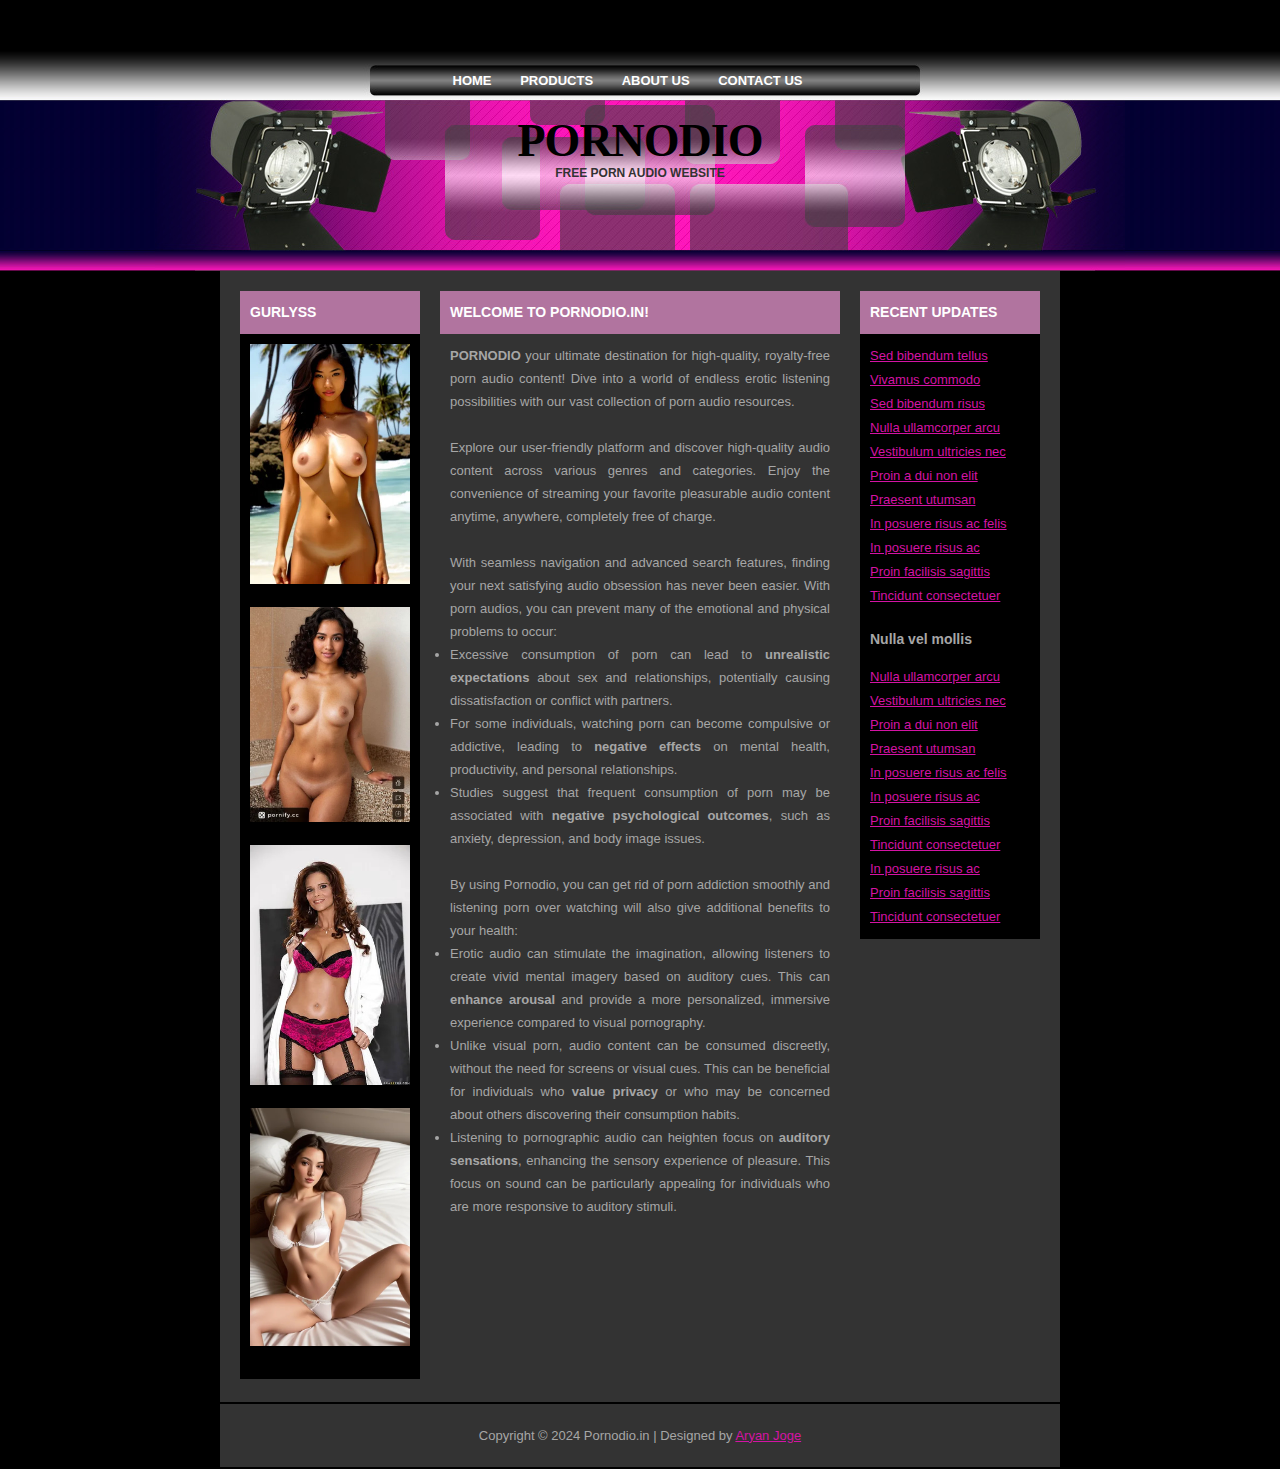
<file: index.html>
<!DOCTYPE html PUBLIC "-//W3C//DTD XHTML 1.0 Transitional//EN" "http://www.w3.org/TR/xhtml1/DTD/xhtml1-transitional.dtd">
<html xmlns="http://www.w3.org/1999/xhtml">
<head>  
  
<title>PORN AUDIO</title>
<meta http-equiv="content-type" content="text/html; charset=utf-8" />
<link href="default.css" rel="stylesheet" type="text/css" media="screen" />
</head>
 
<body>
<div id="menu">
  <ul>
    <li class="first"><a href="index.html">Home</a></li>
    <li><a href="product.html">Products</a></li>
    <li><a href="about.html">About Us</a></li>
    <li><a href="contact.html">Contact Us</a></li>
  </ul>
  <div style="clear: both;">&nbsp;</div>
</div>
<div id="header">
  <h1>PORNODIO</h1>
  <h2>Free Porn Audio Website</h2>
</div>
<div id="content">
  <div id="colOne">
    <h2>Gurlyss</h2>
    <div class="content">
      <img src="images/boy.jpg" alt="Example Image" width="160"> <br> <br>
      <img src="images/ref.jpg" alt="Example Image" width="160"> <br> <br>
      <img src="images/girl.jpg" alt="Example Image" width="160"> <br> <br>
      <img src="images/reft.jpg" alt="Example Image" width="160"> <br> <br>
    </div>
  </div>
  <div id="colTwo">
    <h2>Welcome to Pornodio.in!</h2>
    <div class="content">
      <p><strong>PORNODIO</strong> your ultimate destination for high-quality, 
        royalty-free porn audio content! Dive into a world of endless erotic listening possibilities 
        with our vast collection of porn audio resources. <br> <br> Explore our user-friendly platform and discover 
        high-quality audio content across various genres and categories. Enjoy the convenience of streaming 
        your favorite pleasurable audio content anytime, anywhere, completely free of charge.<br> <br>  With seamless navigation and 
        advanced search features, finding your next satisfying audio obsession has never been easier. With porn audios, you can prevent
        many of the emotional and physical problems to occur:</p>
      <ul>
        <li>Excessive consumption of porn can lead to <strong>unrealistic expectations</strong> about sex and 
          relationships, potentially causing dissatisfaction or conflict with partners. </li>
        <li>For some individuals, watching porn can become compulsive or addictive, leading 
          to <strong>negative effects</strong> on mental health, productivity, and personal relationships.</li>
        <li> Studies suggest that frequent consumption of porn may be associated with <strong>negative psychological outcomes</strong>,
           such as anxiety, depression, and body image issues.</li><br>
      </ul>
      
      <p>By using Pornodio, you can get rid of porn addiction smoothly and listening porn over watching will also give additional benefits to your health: </p>
      <ul>
        <li>Erotic audio can stimulate the imagination, allowing listeners to create vivid mental imagery based 
          on auditory cues. This can <strong>enhance arousal</strong> and provide a more personalized, immersive experience compared to visual pornography. </li>
        <li> Unlike visual porn, audio content can be consumed discreetly, without the need for screens or visual cues. This can be beneficial for individuals 
          who <strong>value privacy</strong> or who may be concerned about others discovering their consumption habits.</li>
        <li>Listening to pornographic audio can heighten focus on <strong>auditory sensations</strong>, enhancing the sensory experience of 
          pleasure. This focus on sound can be particularly appealing for individuals who are more responsive to auditory stimuli.</li>
      </ul>
      
    </div>
  </div>
  <div id="colThree">
    <h2>Recent Updates</h2>
    <div class="content">
      <ul>
        <li><a href="#">Sed bibendum tellus </a></li>
        <li><a href="#">Vivamus commodo </a></li>
        <li><a href="#">Sed bibendum risus </a></li>
        <li><a href="#">Nulla ullamcorper arcu </a></li>
        <li><a href="#">Vestibulum ultricies nec</a></li>
        <li><a href="#">Proin a dui non elit</a></li>
        <li><a href="#">Praesent utumsan </a></li>
        <li><a href="#">In posuere risus ac felis</a></li>
        <li><a href="#">In posuere risus ac </a></li>
        <li><a href="#">Proin facilisis sagittis </a></li>
        <li><a href="#">Tincidunt consectetuer</a></li>
      </ul>
      <h3>Nulla vel mollis</h3>
      <ul>
        <li><a href="#">Nulla ullamcorper arcu </a></li>
        <li><a href="#">Vestibulum ultricies nec</a></li>
        <li><a href="#">Proin a dui non elit</a></li>
        <li><a href="#">Praesent utumsan </a></li>
        <li><a href="#">In posuere risus ac felis</a></li>
        <li><a href="#">In posuere risus ac </a></li>
        <li><a href="#">Proin facilisis sagittis </a></li>
        <li><a href="#">Tincidunt consectetuer</a></li>
        <li><a href="#">In posuere risus ac </a></li>
        <li><a href="#">Proin facilisis sagittis </a></li>
        <li><a href="#">Tincidunt consectetuer</a></li>
      </ul>
    </div>
  </div>
  <div style="clear: both;">&nbsp;</div>
</div>
<div id="footer">
  <p class="copyright">Copyright &copy; 2024 Pornodio.in | Designed by <a href="https://aryanjoge.fun/">Aryan Joge</a></p>
</div>
</body>
</html>
</file>
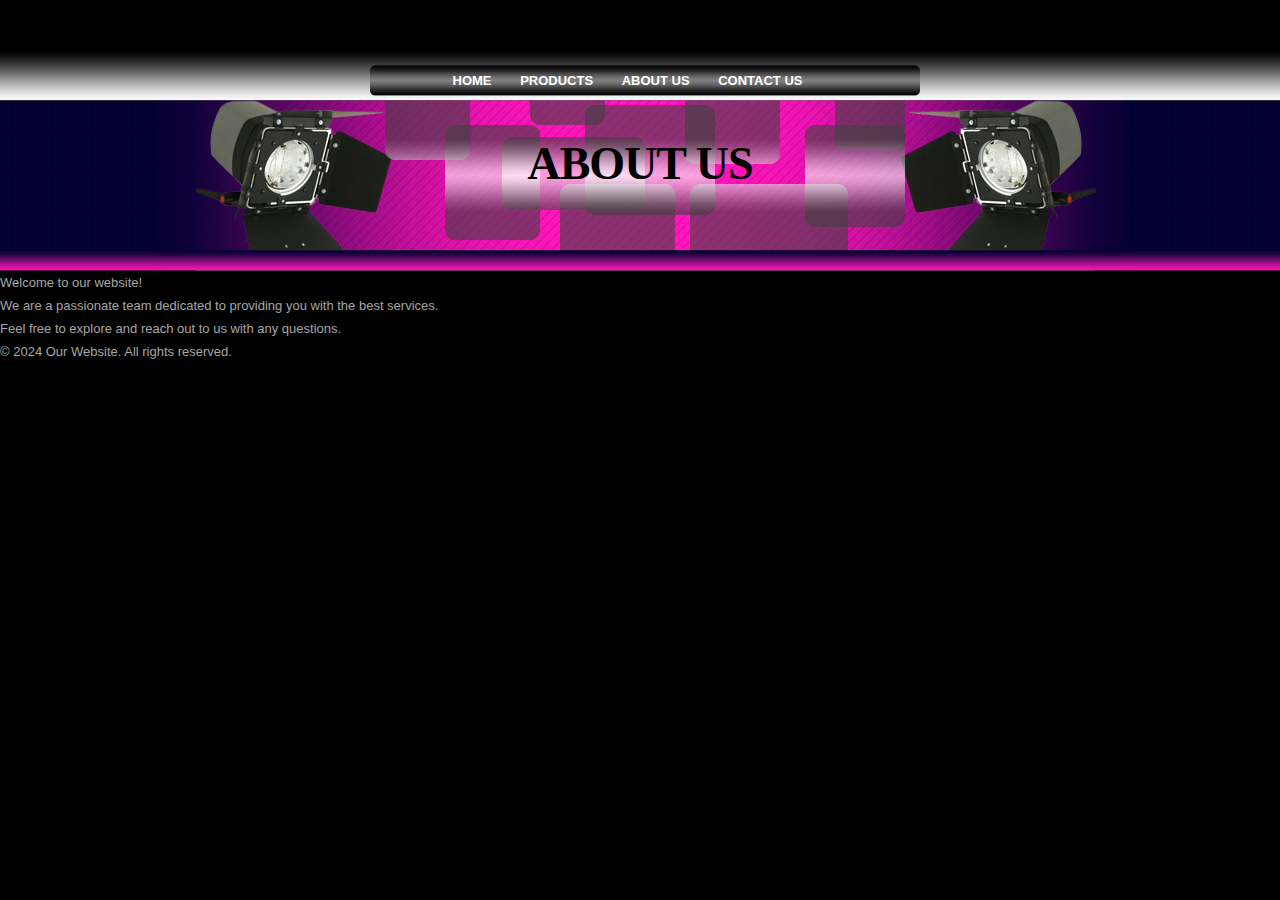
<file: about.html>
<!DOCTYPE html PUBLIC "-//W3C//DTD XHTML 1.0 Transitional//EN" "http://www.w3.org/TR/xhtml1/DTD/xhtml1-transitional.dtd">
<html xmlns="http://www.w3.org/1999/xhtml">
<head>  
  
<title>PORN AUDIO</title>
<meta http-equiv="content-type" content="text/html; charset=utf-8" />
<link href="default.css" rel="stylesheet" type="text/css" media="screen" />
</head>
<body>
<div id="menu">
  <ul>
    <li class="first"><a href="index.html">Home</a></li>
    <li><a href="product.html">Products</a></li>
    <li><a href="about.html">About Us</a></li>
    <li><a href="contact.html">Contact Us</a></li>
  </ul>
  <div style="clear: both;">&nbsp;</div>
</div>
<div id="header">
  <h1><br>ABOUT US</h1>
</div>

   
    </style>
</head>
<body>
   
    <main>
        <p>Welcome to our website!</p>
        <p>We are a passionate team dedicated to providing you with the best services.</p>
        <p>Feel free to explore and reach out to us with any questions.</p>
    </main>

    <footer>
        <p>&copy; 2024 Our Website. All rights reserved.</p>
    </footer>
</body>
</html>
</file>
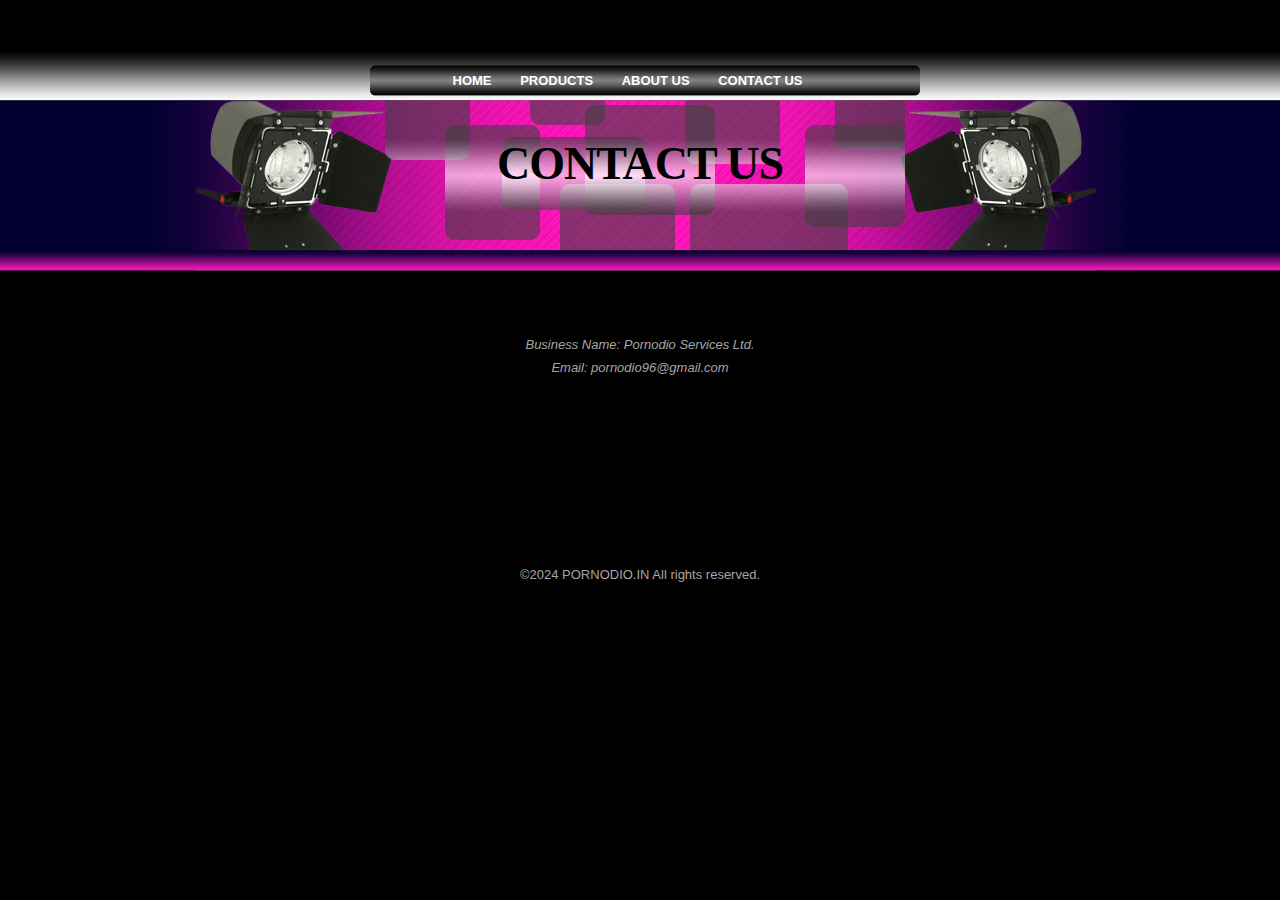
<file: contact.html>
<!DOCTYPE html PUBLIC "-//W3C//DTD XHTML 1.0 Transitional//EN" "http://www.w3.org/TR/xhtml1/DTD/xhtml1-transitional.dtd">
<html xmlns="http://www.w3.org/1999/xhtml">
<head>

<title>PORN AUDIO</title>
<meta http-equiv="content-type" content="text/html; charset=utf-8" />
<link href="default.css" rel="stylesheet" type="text/css" media="screen" />
</head>
<body>
<div id="menu">
  <ul>
    <li class="first"><a href="index.html">Home</a></li>
    <li><a href="product.html">Products</a></li>
    <li><a href="about.html">About Us</a></li>
    <li><a href="contact.html">Contact Us</a></li>
  </ul>
  <div style="clear: both;">&nbsp;</div>
</div>

<div id="header">
    <h1><br>CONTACT US</h1>
      </div>

  <style>
    .center {
        text-align: center;
    }
</style>
<div class="center">
    <main>
    
    <section class="contact-details">
        <h2><br> <br></h2>
        <address>
            <p>Business Name: Pornodio Services Ltd.</p>
            <p>Email: pornodio96@gmail.com</p>
        </address>
    </section>
</div>     
</main>

</style>
<div class="center">
    <footer>
        <p> <br><br><br><br><br><br><br><br>&copy;2024 PORNODIO.IN All rights reserved.</p>
    </footer>
</div>
</body>
</html>
</file>
<file: default.css>
/*
Template Design by TheWebhub.com
http://www.thewebhub.com
Released for free under a Creative Commons Attribution-Share Alike 3.0 Philippines
*/

/** Common Styles */

body {
	margin:  0px;
	padding: 0;
	background: #000000 url(images/image01.jpg) repeat-x left top;
	line-height: 23px;
	font-family: Arial, Helvetica, sans-serif;
	font-size: small;
	text-align: justify;
	color: #A6A6A6;
}

h1 {
}

h2, h3 {
	margin-top: 0px;
}

h3 {
	font-size: 14px;
}

h4, h5, h6 {
}

p, ol, ul, dl, li, blockquote {
	margin: 0;
	padding: 0;
}

a {
	color: #D413A4;
}

a:hover {
	text-decoration: none;
	color: #3D6CA6;}

/** HEADER */

#header {
	background: #ADCDEC url(images/image03.jpg) no-repeat left top;
	width: 970px;
	height: 142px;
	margin: 0 auto;
	padding: 30px 0px 0px 0px;
}

#header h1 {
	margin: 0;
	padding: 0;
	text-align: center;
	font-size: 46px;
	font-family: Georgia, "Times New Roman", Times, serif;
	letter-spacing: -1px;
	color: #000000;
}

#header h2 {
	margin: 0px;
	padding: 10px 0 0 0;
	text-align: center;
	text-transform: uppercase;
	font-size: 12px;
	color: #333333;
}

#header a{
	text-decoration: none;
	color: #4D7CB2;
}

#header a:hover {
	text-decoration: none;
}

/** MENU */

#menu {
	width: 970px;
	height: 99px;
	margin: 0 auto;
	background: url(images/image02.jpg) no-repeat left top;
}

#menu ul {
	margin: 0;
	list-style: none;
	text-align: center;
	padding-top: 69px;
}

#menu li {
	display: inline;
}

#menu a {
	margin: 0 25px 0 0;
	text-align: center;
	text-decoration: none;
	text-transform: uppercase;
	font-weight: bold;
	color: #FFFFFF;
}

#menu a:hover {
}


/* Content */

#content {
	width: 840px;
	margin: 0px auto;
	padding: 20px 0 0 0;
	background: #333333;
}

#colOne {
	float: left;
	width: 180px;
	margin-left: 20px;
	background: #000000;
}

#colOne h2 {
	margin: 0;
	padding: 10px 10px;
	background: #B1749F;
	text-transform: uppercase;
	font-weight: bold;
	font-size: 14px;
	color: #FFFFFF;
}

#colTwo {
	float: left;
	width: 400px;
	padding-left: 20px;
}

#colTwo h2 {
	margin: 0;
	padding: 10px 10px;
	background: #B1749F;
	text-transform: uppercase;
	font-weight: bold;
	font-size: 14px;
	color: #FFFFFF;
}


#colThree {
	float: right;
	width: 180px;
	margin-right: 20px;
	background: #000000;
}

#colThree h2 {
	margin: 0;
	padding: 10px 10px;
	background: #B1749F;
	text-transform: uppercase;
	font-weight: bold;
	font-size: 14px;
	color: #FFFFFF;
}

#colThree ul {
	margin: 0;
	padding: 0px;
	line-height: 24px;
	list-style: none;
	list-style-position: inside;
}

#colThree li {
	margin: 0;
	padding: 0;
}

#colThree h3 {
	padding-top: 20px;
}


.content {
	padding: 10px 10px;
}

/* Footer */

#footer {
	width: 800px;
	margin: 0px auto;
	padding: 20px 20px;
	border: 2px solid #000000;
	background: #333333;
}

#footer p {
	margin: 0px;
	text-align: center;
}
</file>
